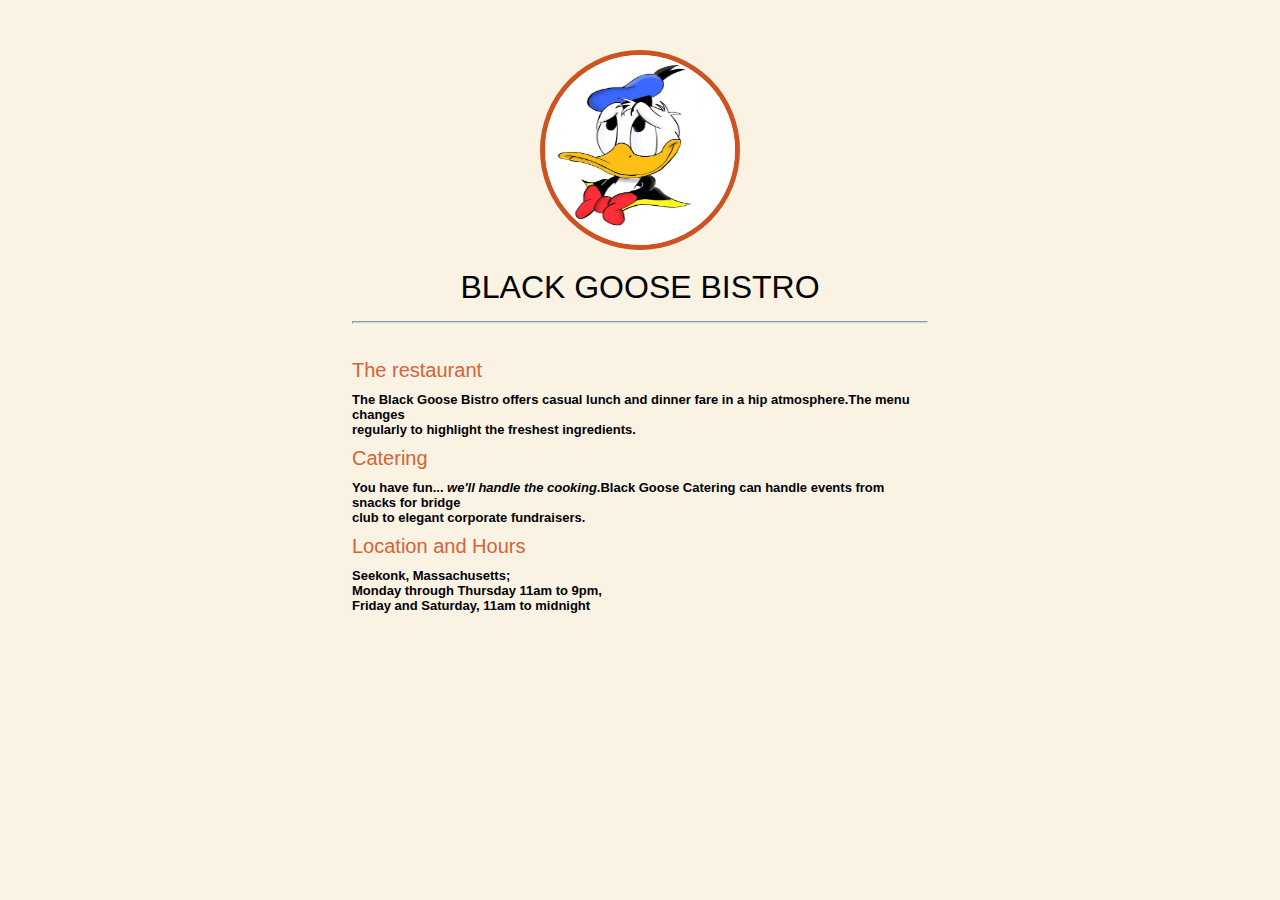
<file: index.html>
<!DOCTYPE html>
<html lang="en">
<head>
    <meta charset="UTF-8">
    <meta http-equiv="X-UA-Compatible" content="IE=edge">
    <meta name="viewport" content="width=device-width, initial-scale=1.0">
    <title>Document</title>
    <link rel="stylesheet" href="css/index/style.css">
</head>
<body>
    <header>
        <div class="img">
            <img src="image/7e75c879519e76739cfff29559c52e48.jpg" alt="">
            <h1>BLACK GOOSE BISTRO</h1>
            <hr>
        </div>
        <div class="txt">
            <h2>The restaurant</h2>
            <p>The Black Goose Bistro offers casual lunch and dinner fare in a hip atmosphere.The menu changes <br>
            regularly to highlight the freshest ingredients.</p>
                 <h2>Catering</h2>
                 <p>You have fun... <i>we'll handle the cooking</i>.Black Goose Catering can handle events from snacks for bridge <br>
                club to elegant corporate fundraisers.</p>
                <h2>Location and Hours</h2>
                <p>Seekonk, Massachusetts; <br>
                Monday through Thursday 11am to 9pm, <br>
                Friday and Saturday, 11am to midnight</p>
        </div>
    </header>
</body>
</html>
</file>
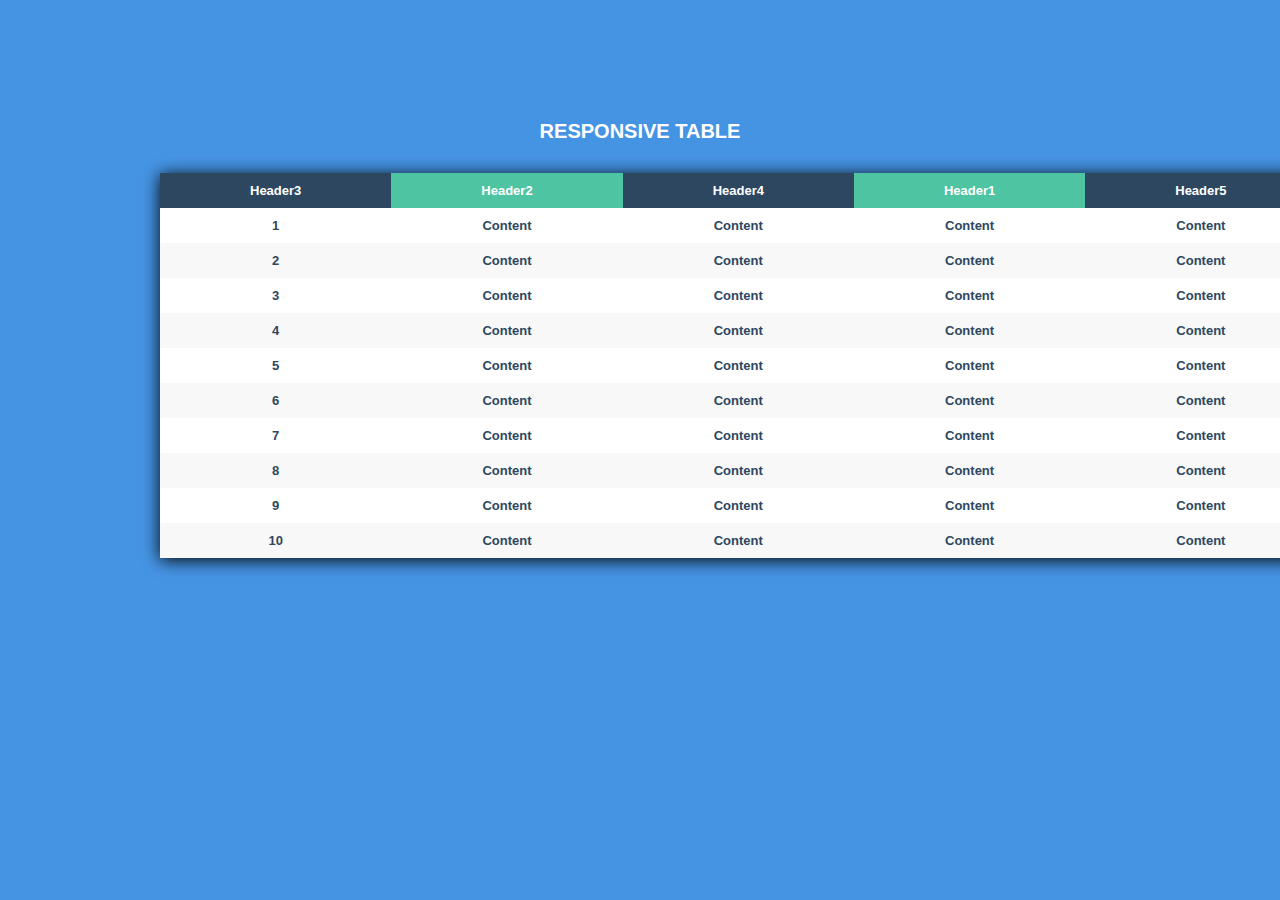
<file: table.html>
<!DOCTYPE html>
<html lang="en">
<head>
    <meta charset="UTF-8">
    <meta http-equiv="X-UA-Compatible" content="IE=edge">
    <meta name="viewport" content="width=device-width, initial-scale=1.0">
    <title>Table</title>
    <link rel="stylesheet" href="css/table/style.css">
</head>
<body>
    <div class="table">
    <h2>RESPONSIVE TABLE</h2>

        <table>
            <thead>
                <tr>
                    <th>Header3</th>
                    <th>Header2</th>
                    <th>Header4</th>
                    <th>Header1</th>
                    <th>Header5</th>
                </tr>
            </thead>
            <tbody>
                <tr>
                    <td>1</td>
                    <td>Content</td>
                    <td>Content</td>
                    <td>Content</td>
                    <td>Content</td>
                </tr>
                <tr>
                    <td>2</td>
                    <td>Content</td>
                    <td>Content</td>
                    <td>Content</td>
                    <td>Content</td>
                </tr>
                <tr>
                    <td>3</td>
                    <td>Content</td>
                    <td>Content</td>
                    <td>Content</td>
                    <td>Content</td>
                </tr>
                <tr>
                    <td>4</td>
                    <td>Content</td>
                    <td>Content</td>
                    <td>Content</td>
                    <td>Content</td>
                </tr>
                <tr>
                    <td>5</td>
                    <td>Content</td>
                    <td>Content</td>
                    <td>Content</td>
                    <td>Content</td>
                </tr>
                <tr>
                    <td>6</td>
                    <td>Content</td>
                    <td>Content</td>
                    <td>Content</td>
                    <td>Content</td>
                </tr>
                <tr>
                    <td>7</td>
                    <td>Content</td>
                    <td>Content</td>
                    <td>Content</td>
                    <td>Content</td>
                </tr>
                 <tr>
                    <td>8</td>
                    <td>Content</td>
                    <td>Content</td>
                    <td>Content</td>
                    <td>Content</td>
                </tr>
                <tr>
                    <td>9</td>
                    <td>Content</td>
                    <td>Content</td>
                    <td>Content</td>
                    <td>Content</td>
                </tr>
                <tr>
                    <td>10</td>
                    <td>Content</td>
                    <td>Content</td>
                    <td>Content</td>
                    <td>Content</td>
                </tr>
            </tbody>
        </table>
    </div>
</body>
</html>
</file>
<file: css/index/style.css>
*{
    margin: 0;
    padding: 0;
    box-sizing: border-box;
    font-family: sans-serif;
}
body{
    background-color: #FAF3E4;
}
header{
    padding: 50px 0;
    
}
.img{
    text-align: center;
}
.img img{
    width: 200px;
    height: 200px;
    border-radius: 50%;
    border: 5px solid #CD5422;
}
.img h1{
    padding: 15px 0;
    font-weight: lighter;
}
hr{
    height: 3px;
    background-color:#BEDAE2;
    width: 45%;
    margin: auto;

}
.txt{
    width: 45%;
    margin: auto;
    padding: 25px 0;
}
.txt p{
    font-size: 13px;
    font-weight: 600;
}
.txt h2{
    margin: 10px 0;
    font-weight: 300;
    color: #D56334;
    font-size: 20px;
}
</file>
<file: css/table/style.css>
*{
    margin: 0;
    padding: 0;
    box-sizing: border-box;
    font-family: sans-serif;
}
.container{
    width: 80%;
    margin: auto;
}
body{
    background-color: #4594E4;

}
.table{
    width: 75%;
    margin: auto;
    padding: 120px 0;
}
.table h2{
    text-align: center;
    margin-bottom: 30px;
    color: white;
    font-size: 20px;
}
table{
    box-shadow:  0px 2px 16px 0px #030303;
    border-collapse: collapse;
}
th, td{
    border-collapse: collapse;
}
thead tr th:nth-child(odd)
{
  background: #2E4760;
}
thead tr th:nth-child(even)
{
  background: #4EC4A2;
}
tbody tr:nth-child(odd)
{
  background: #FFFFFF;
}
tbody tr:nth-child(even)
{
  background: #F8F8F8;
}
.table thead tr th{
    padding: 10px  90px;
    text-align: center;
    color: white;
    font-size: 13px;
    font-weight: 550;
}
.table tbody tr td{
    padding: 10px 40px;
    color: #2E4760;
    text-align: center;
    font-size: 13px;
    font-weight: 550;
}
</file>
